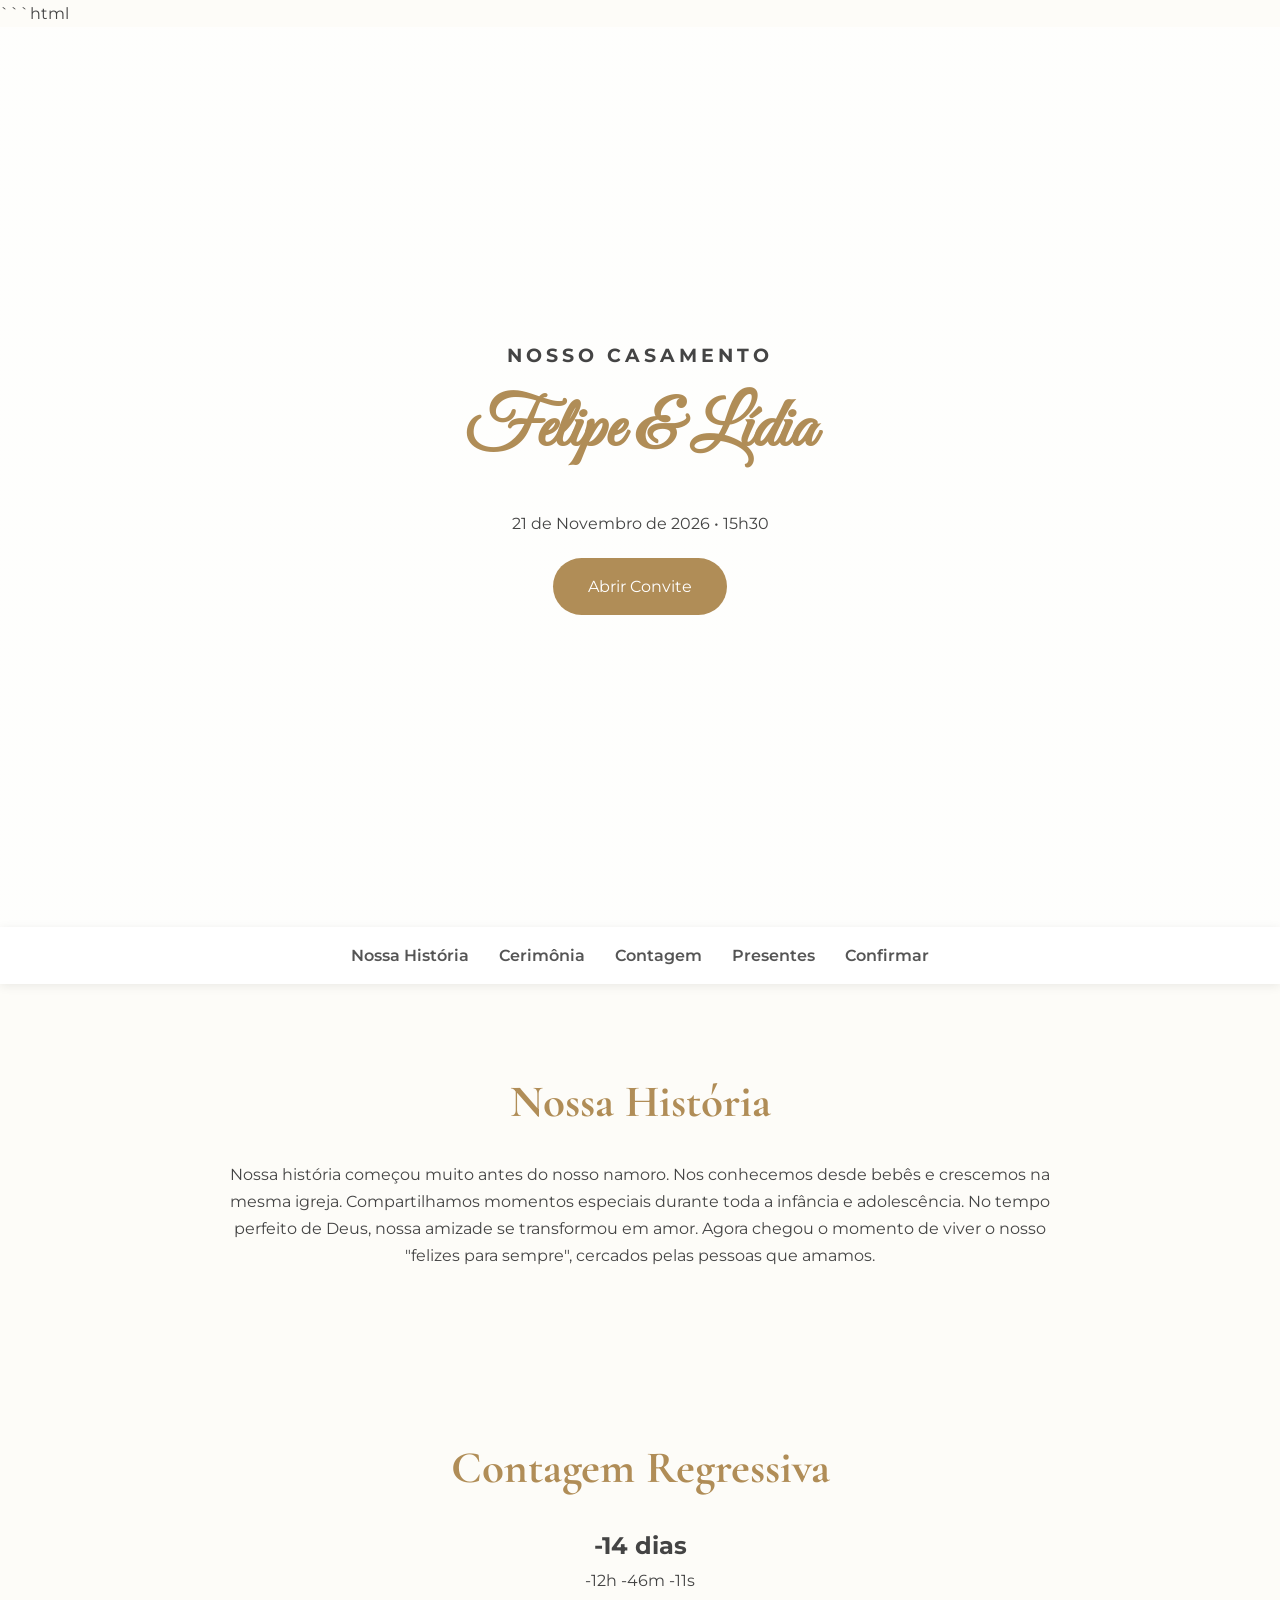
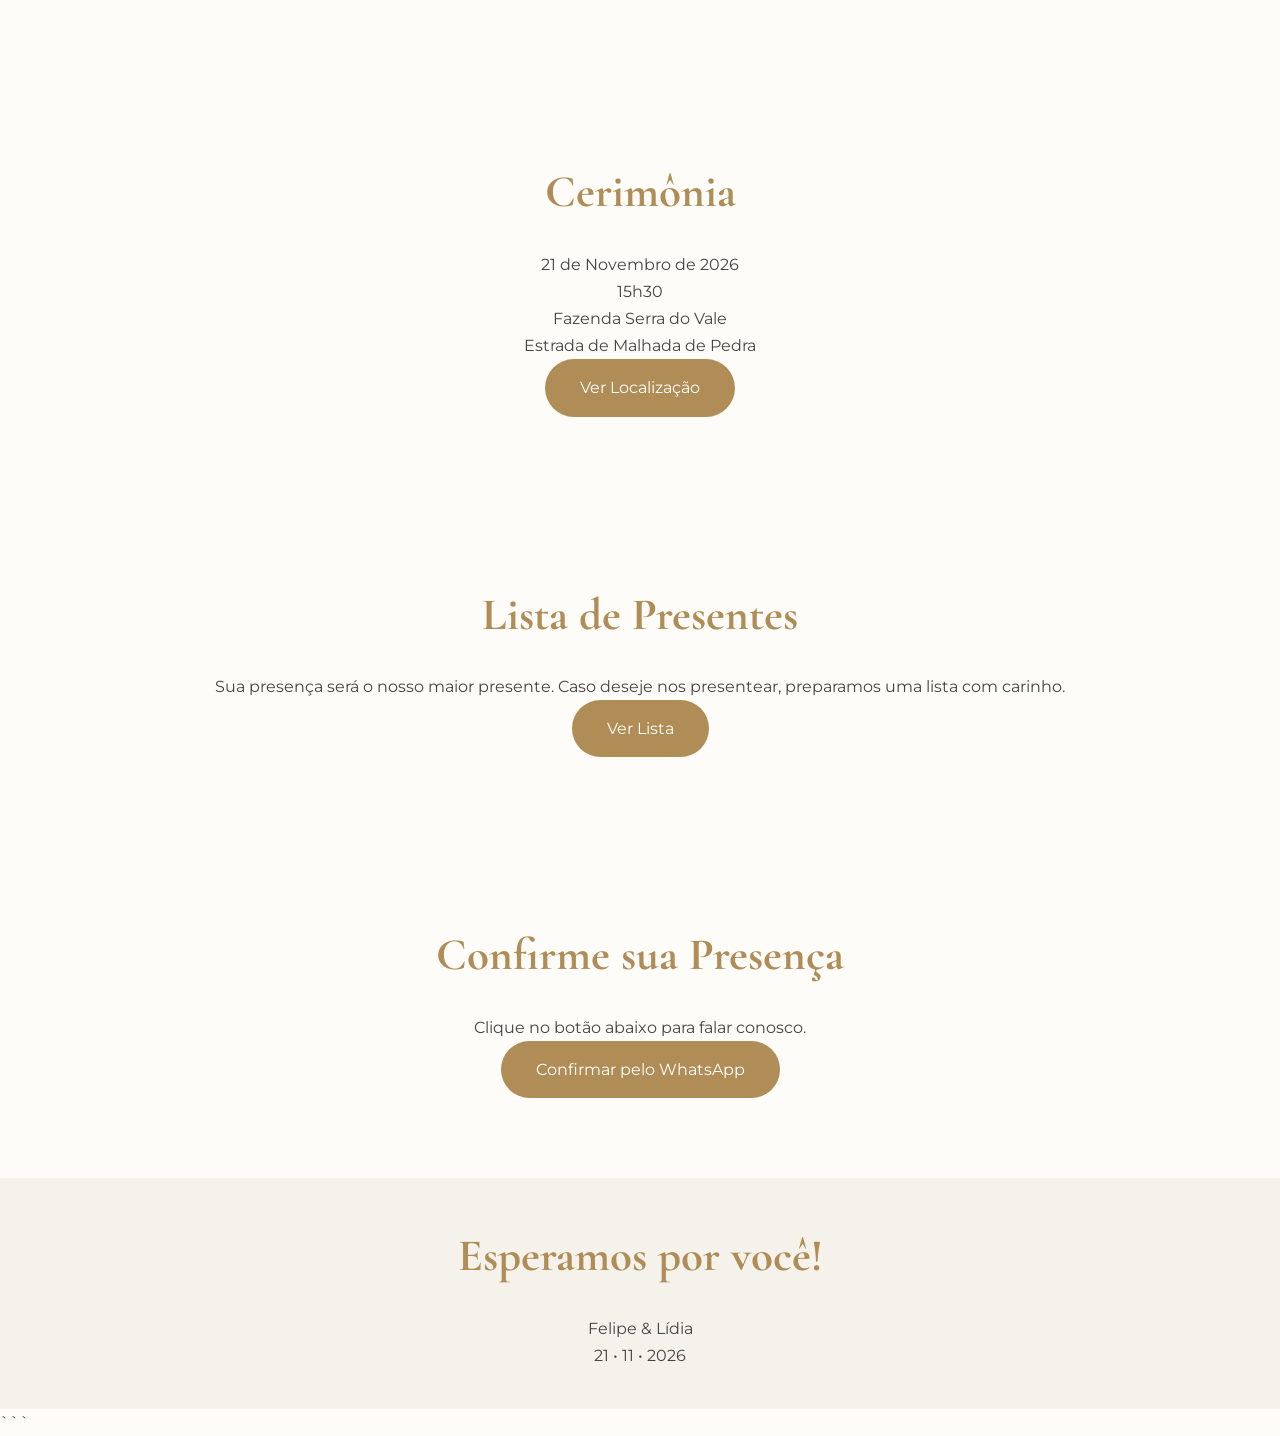
<file: Adicionar index.html>
```html
<!DOCTYPE html>
<html lang="pt-BR">
<head>
    <meta charset="UTF-8">
    <meta name="viewport" content="width=device-width, initial-scale=1.0">
    <title>Felipe & Lídia | 21.11.2026</title>

    <link rel="stylesheet" href="style.css">

    <link href="https://fonts.googleapis.com/css2?family=Cormorant+Garamond:wght@400;600&family=Great+Vibes&family=Montserrat:wght@300;400;500;600&display=swap" rel="stylesheet">
</head>

<body>

<header class="hero">

<div class="overlay"></div>

<div class="hero-content">

<h3>Nosso Casamento</h3>

<h1>Felipe & Lídia</h1>

<p>21 de Novembro de 2026 • 15h30</p>

<a href="#historia" class="botao">
Abrir Convite
</a>

</div>

</header>

<nav>

<a href="#historia">Nossa História</a>

<a href="#cerimonia">Cerimônia</a>

<a href="#contador">Contagem</a>

<a href="#presentes">Presentes</a>

<a href="#confirmacao">Confirmar</a>

</nav>

<section id="historia">

<h2>Nossa História</h2>

<p>

Nossa história começou muito antes do nosso namoro.

Nos conhecemos desde bebês e crescemos na mesma igreja.

Compartilhamos momentos especiais durante toda a infância e adolescência.

No tempo perfeito de Deus, nossa amizade se transformou em amor.

Agora chegou o momento de viver o nosso "felizes para sempre", cercados pelas pessoas que amamos.

</p>

</section>

<section id="contador">

<h2>Contagem Regressiva</h2>

<div id="countdown"></div>

</section>

<section id="cerimonia">

<h2>Cerimônia</h2>

<p>21 de Novembro de 2026</p>

<p>15h30</p>

<p>
Fazenda Serra do Vale<br>
Estrada de Malhada de Pedra
</p>

<a class="botao"
href="https://share.google/nsP7ZrVqcsjAOz9AV"
target="_blank">

Ver Localização

</a>

</section>

<section id="presentes">

<h2>Lista de Presentes</h2>

<p>
Sua presença será o nosso maior presente.
Caso deseje nos presentear, preparamos uma lista com carinho.
</p>

<a class="botao"
href="https://casamento-hbhb.listaideal.com.br/pt"
target="_blank">

Ver Lista

</a>

</section>

<section id="confirmacao">

<h2>Confirme sua Presença</h2>

<p>Clique no botão abaixo para falar conosco.</p>

<a class="botao"
href="https://wa.me/5581994388486?text=Olá! Confirmo minha presença no casamento de Felipe e Lídia."
target="_blank">

Confirmar pelo WhatsApp

</a>

</section>

<footer>

<h2>Esperamos por você!</h2>

<p>Felipe & Lídia</p>

<p>21 • 11 • 2026</p>

</footer>

<script src="script.js"></script>

</body>
</html>
```
</file>
<file: style.css>
*{
    margin:0;
    padding:0;
    box-sizing:border-box;
}

body{
    font-family:'Montserrat',sans-serif;
    background:#fdfcf8;
    color:#444;
    line-height:1.7;
}

.hero{
    height:100vh;
    background:linear-gradient(rgba(255,255,255,.65),rgba(255,255,255,.65)),
    url('https://images.unsplash.com/photo-1519741497674-611481863552?w=1600') center/cover;
    display:flex;
    justify-content:center;
    align-items:center;
    text-align:center;
}

.hero-content h1{
    font-family:'Great Vibes',cursive;
    font-size:70px;
    color:#b08d57;
}

.hero-content h3{
    letter-spacing:4px;
    text-transform:uppercase;
}

.hero-content p{
    margin:20px 0;
}

.botao{
    display:inline-block;
    padding:15px 35px;
    background:#b08d57;
    color:white;
    text-decoration:none;
    border-radius:30px;
    transition:.3s;
}

.botao:hover{
    background:#8d6f45;
}

nav{
    position:sticky;
    top:0;
    background:white;
    padding:15px;
    display:flex;
    justify-content:center;
    gap:30px;
    box-shadow:0 2px 10px rgba(0,0,0,.08);
}

nav a{
    text-decoration:none;
    color:#555;
    font-weight:600;
}

section{
    max-width:900px;
    margin:auto;
    padding:80px 20px;
    text-align:center;
}

h2{
    font-family:'Cormorant Garamond',serif;
    font-size:45px;
    color:#b08d57;
    margin-bottom:20px;
}

footer{
    background:#f5f2eb;
    text-align:center;
    padding:40px;
}
</file>
